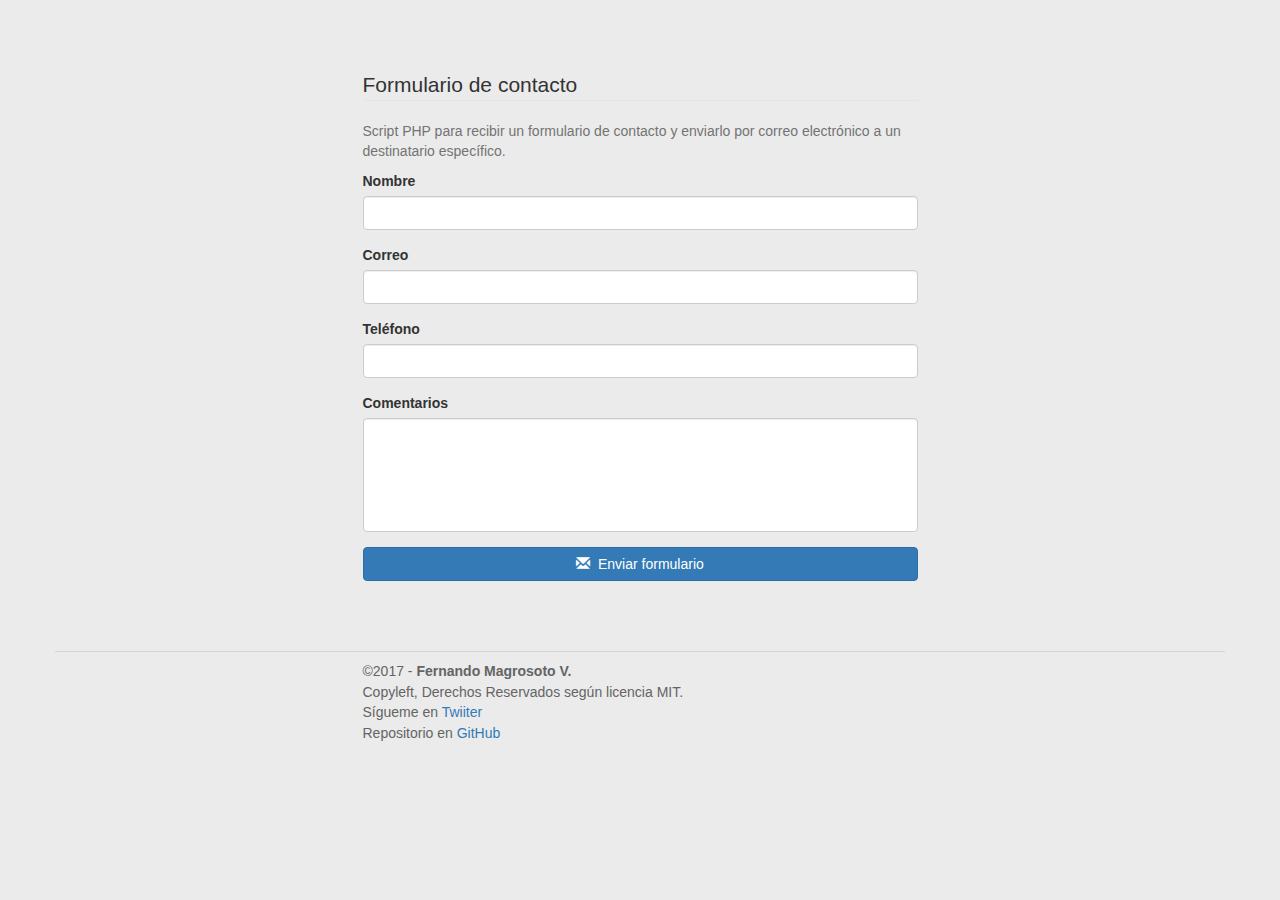
<file: index.html>
<!DOCTYPE html>
<html lang="es-MX">
  <head>
    <meta charset="utf-8">
    <meta http-equiv="X-UA-Compatible" content="IE=edge">
    <meta name="viewport" content="width=device-width, initial-scale=1">
    <title>phpForm - Script en PHP para enviar formularios por correo electrónico</title>
    <meta name="author" content="Fernando Magrosoto V.">
    <meta name="description" content="Script PHP para recibir un formulario de contacto
    y enviarlo por correo electrónico a un destinatario específico.">
    <meta name="keywords" content="php, fmagrosoto, repositorios git, github">
    <link rel="stylesheet"
    href="https://maxcdn.bootstrapcdn.com/bootstrap/3.3.7/css/bootstrap.min.css"
    integrity="sha384-BVYiiSIFeK1dGmJRAkycuHAHRg32OmUcww7on3RYdg4Va+PmSTsz/K68vbdEjh4u"
    crossorigin="anonymous">
    <link rel="stylesheet" href="css/estilo.css">

    <!-- HTML5 shim and Respond.js for IE8 support of HTML5 elements and media queries -->
    <!-- WARNING: Respond.js doesn't work if you view the page via file:// -->
    <!--[if lt IE 9]>
      <script src="https://oss.maxcdn.com/html5shiv/3.7.3/html5shiv.min.js"></script>
      <script src="https://oss.maxcdn.com/respond/1.4.2/respond.min.js"></script>
    <![endif]-->
  </head>
  <body>

    <div class="container">
        <div class="row">
            <div class="col-md-6 col-md-offset-3">
                <form id="elForm" action="#" method="POST" autocomplete="off">
                    <legend>Formulario de contacto</legend>
                    <p class="help-block">Script PHP para recibir un formulario de
                        contacto y enviarlo por correo electrónico a un destinatario
                        específico.</p>
                    <div class="form-group">
                        <label for="nombre">Nombre</label>
                        <input type="text" id="nombre" name="nombre" class="form-control">
                    </div>
                    <div class="form-group">
                        <label for="correo">Correo</label>
                        <input type="email" id="correo" name="correo" class="form-control">
                    </div>
                    <div class="form-group">
                        <label for="telefono">Teléfono</label>
                        <input type="text" id="telefono" name="telefono" class="form-control">
                    </div>
                    <div class="form-group">
                        <label for="comentaros">Comentarios</label>
                        <textarea id="comentarios"
                        name="comentarios" 
                        class="form-control" rows="5"></textarea>
                    </div>
                    <button type="submit" class="btn btn-primary btn-block">
                    <span class="glyphicon glyphicon-envelope"></span>&nbsp;
                    Enviar formulario</button>
                </form>
            </div>
        </div>

        <footer class="row">
            <div class="col-md-6 col-md-offset-3">
                <p>&copy;2017 - <strong>Fernando Magrosoto V.</strong></p>
                <p>Copyleft, Derechos Reservados según licencia MIT.</p>
                <p>Sígueme en <a target="_blank" href="https://twitter.com/fmagrosoto">Twiiter</a></p>
                <p>Repositorio en <a target="_blank" href="https://github.com/fmagrosoto/formPHP">
                GitHub</a></p>
            </div>
        </footer>
    </div>

    <script src="https://ajax.googleapis.com/ajax/libs/jquery/1.12.4/jquery.min.js"></script>
    <script src="https://maxcdn.bootstrapcdn.com/bootstrap/3.3.7/js/bootstrap.min.js"
    integrity="sha384-Tc5IQib027qvyjSMfHjOMaLkfuWVxZxUPnCJA7l2mCWNIpG9mGCD8wGNIcPD7Txa"
    crossorigin="anonymous"></script>
    <script src="js/validar.js"></script>
  </body>
</html>
</file>
<file: css/estilo.css>
body {
    background-color: rgb(235,235,235);
    padding-top: 5em;
}

textarea {
    resize: none;
}

footer {
    margin-top: 5em;
    padding-top: 1em;
    border-top: 1px lightgray solid;
}

footer p {
    line-height: .75em;
    color: rgb(100,100,100);
}
</file>
